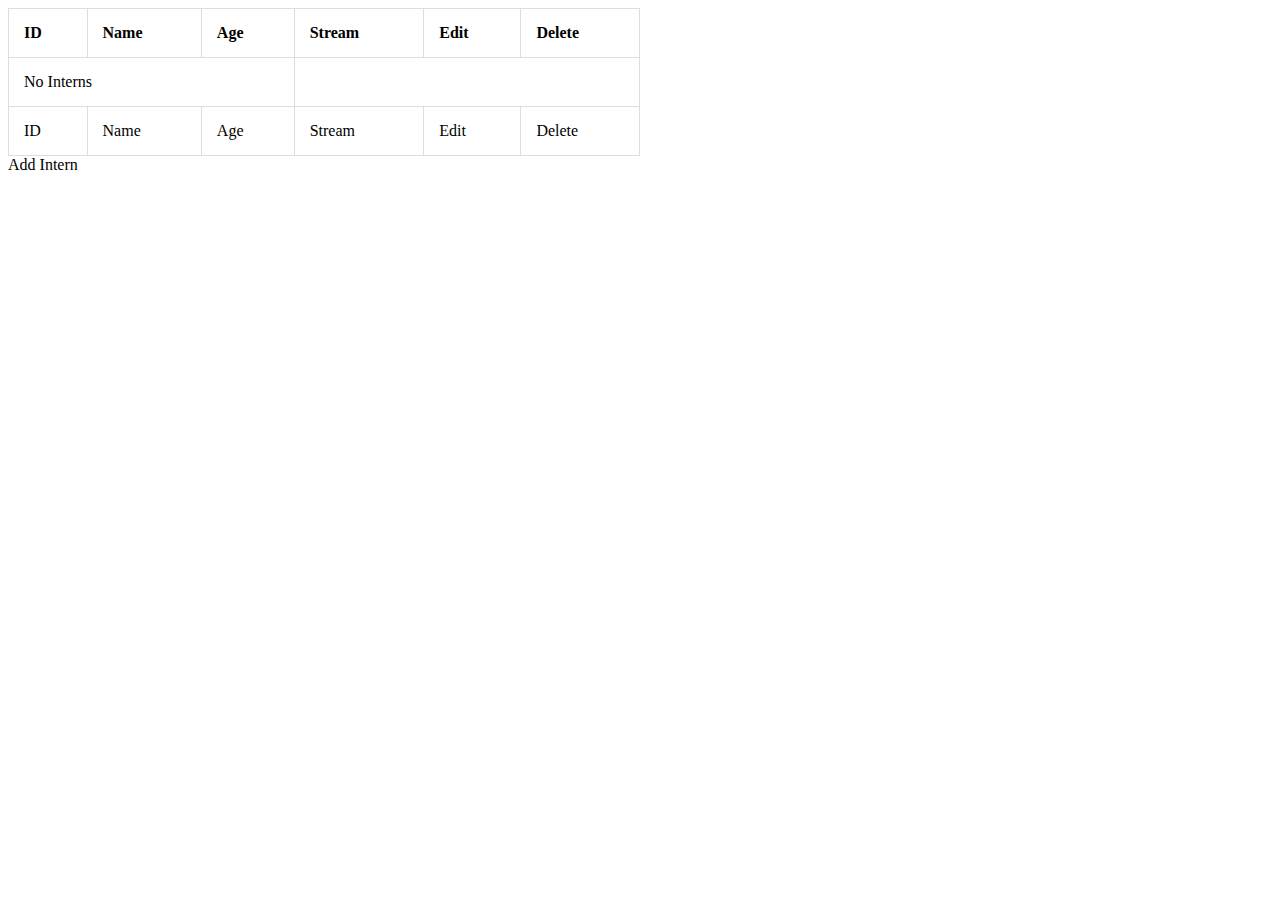
<file: src/main/resources/templates/index.html>
<!DOCTYPE html>
<html lang="en" xmlns:th="http://www.thymeleaf.org">
<head>
    <meta charset="UTF-8">
    <title>Title</title>
    <link href="../static/css/index.css" th:href="@{/css/index.css}" rel="stylesheet"/>

    <!-- Bootstrap CSS -->
    <link rel="stylesheet" href="https://stackpath.bootstrapcdn.com/bootstrap/4.2.1/css/bootstrap.min.css"
          integrity="sha384-GJzZqFGwb1QTTN6wy59ffF1BuGJpLSa9DkKMp0DgiMDm4iYMj70gZWKYbI706tWS" crossorigin="anonymous">
</head>
<body>
<div class="container">
    <table class="table table-striped table-dark">
        <thead>
        <tr>
            <th>ID</th>
            <th>Name</th>
            <th>Age</th>
            <th>Stream</th>
            <th>Edit</th>
            <th>Delete</th>
        </tr>
        </thead>
        <tbody>
        <tr th:if="${interns.isEmpty()}">
            <td colspan="3">No Interns</td>
        </tr>
        <tr th:each="intern : ${interns}">
            <td><span th:text="${intern.id}">ID</span></td>
            <td><span th:text="${intern.name}">Name</span></td>
            <td><span th:text="${intern.age}">Age</span></td>
            <td><span th:text="${intern.stream}">Stream</span></td>
            <td><a th:href="@{'/edit/'+${intern.id}}" class="btn btn-outline-success">Edit</a></td>
            <td><a th:href="@{'/delete/'+${intern.id}}" class="btn btn-outline-danger">Delete</a></td>
        </tr>
        </tbody>
    </table>

    <a th:href="@{/newForm}"
       class="btn btn-outline-dark">
        Add Intern
    </a>
</div>
</body>
</html>
</file>
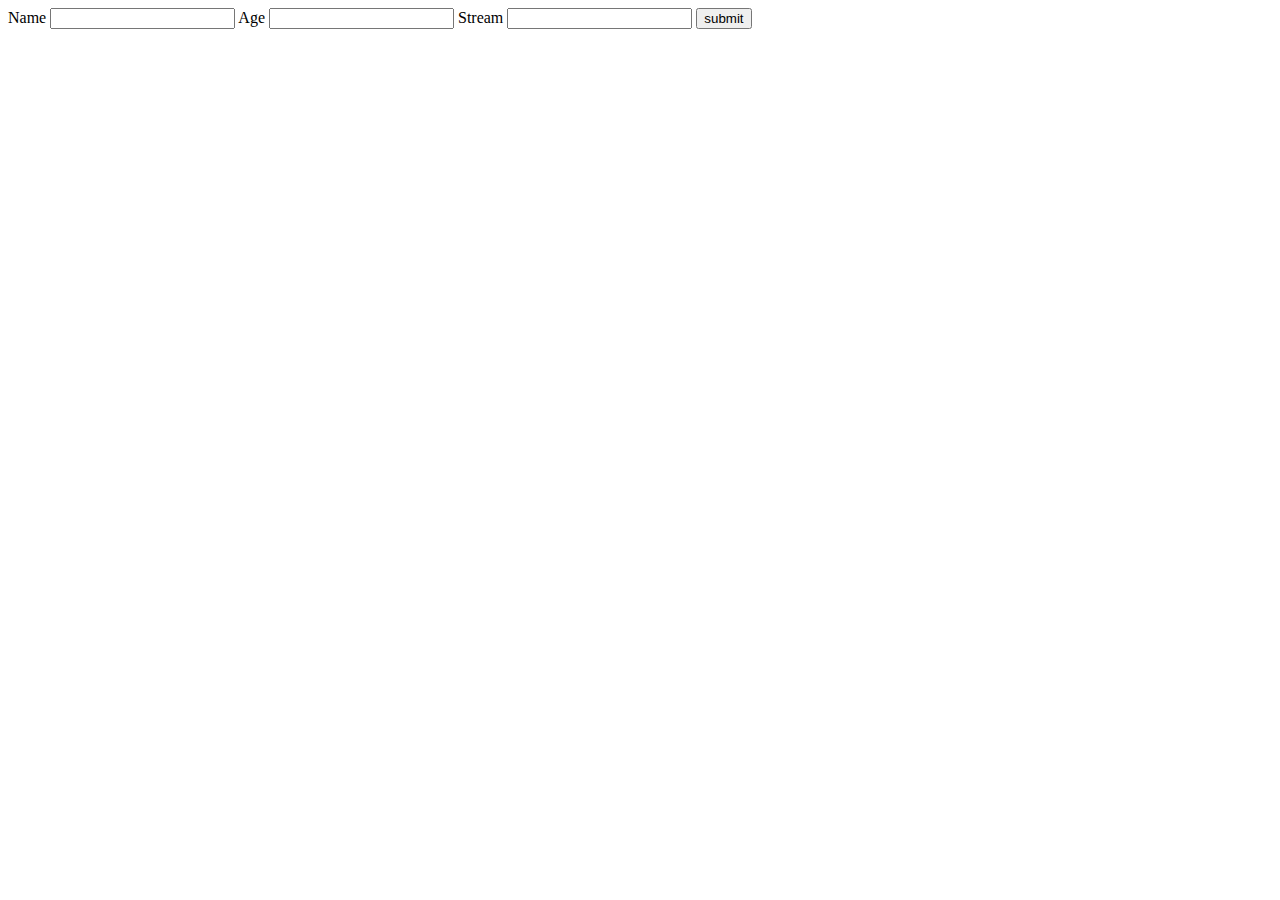
<file: src/main/resources/templates/newForm.html>
<!DOCTYPE html>
<html lang="en" xmlns="http://www.w3.org/1999/html" xmlns:th="http://www.thymeleaf.org">
<head>
    <meta charset="UTF-8">
    <title>Title</title>
    <link href="../static/css/index.css" th:href="@{/css/newForm.css}" rel="stylesheet"/>
</head>
<body>
<section id="contact">
    <div class="content">
        <div id="form">
            <form th:action="@{/newForm}" th:object="${intern}" method="post" id="contactForm">
                <input type="hidden"  th:field="*{id}" name="name" class="name" tabindex=1/>
                <span>Name</span>
                <input type="text" th:field="*{name}" name="name" class="name" tabindex=2/>
                <span>Age</span>
                <input type="text" th:field="*{age}" name="age" class="age" tabindex=3/>
                <span>Stream</span>
                <input type="text" th:field="*{stream}" name="stream" class="stream" tabindex=4/>
                <input type="submit" name="submit" value="submit" class="submit" tabindex=5>
            </form>
        </div>
    </div>
</section>
</body>
</html>
</file>
